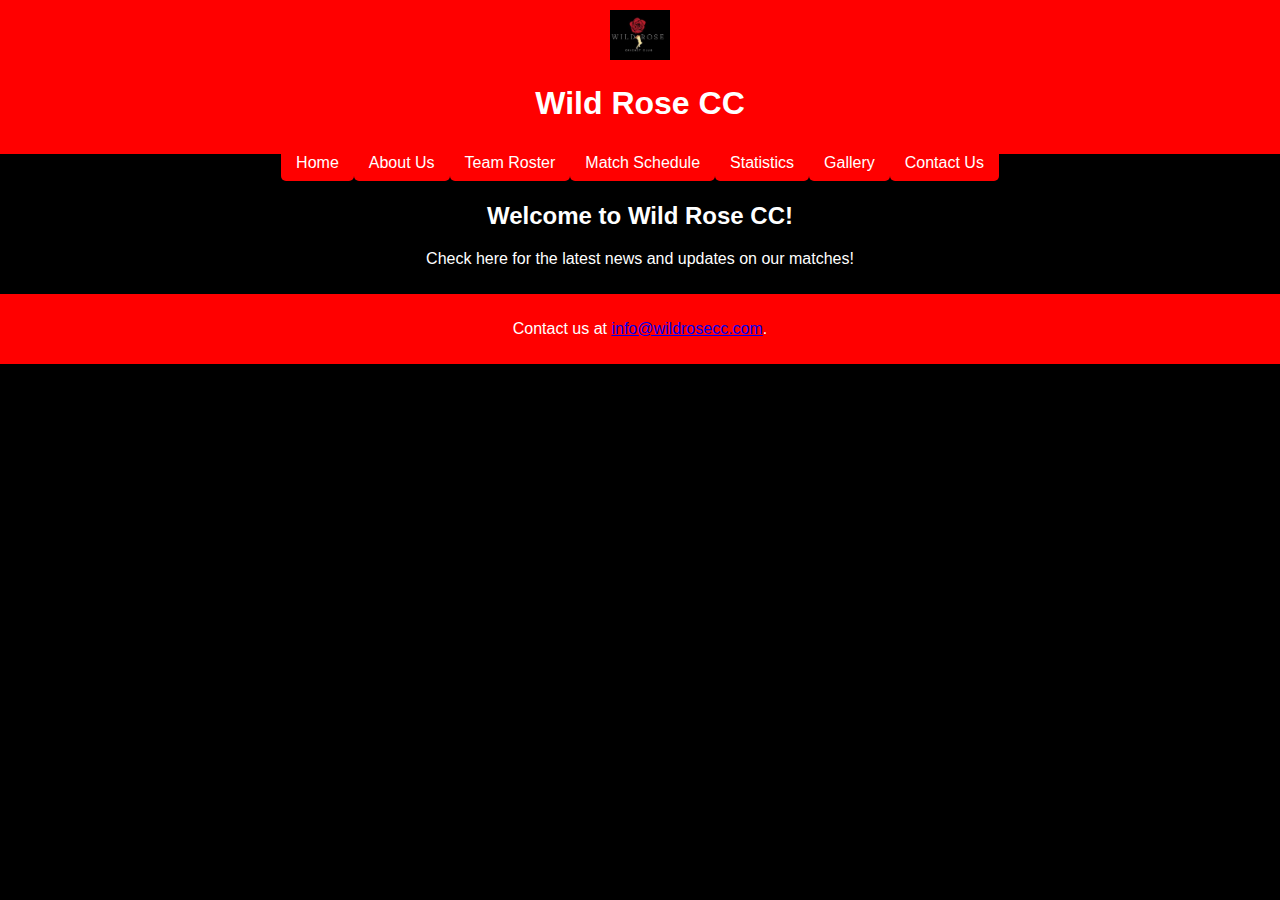
<file: index.html>
<!DOCTYPE html>
<html lang="en">
<head>
    <meta charset="UTF-8">
    <meta name="viewport" content="width=device-width, initial-scale=1.0">
    <title>Wild Rose CC - Home</title>
    <link rel="stylesheet" href="styles.css">
</head>
<body>
    <header>
        <img src="logo.png" alt="Wild Rose CC Logo" style="height: 50px;">
        <h1>Wild Rose CC</h1>
    </header>
    <nav>
        <ul>
            <li><a href="index.html">Home</a></li>
            <li><a href="about.html">About Us</a></li>
            <li><a href="roster.html">Team Roster</a></li>
            <li><a href="schedule.html">Match Schedule</a></li>
            <li><a href="stats.html">Statistics</a></li>
            <li><a href="gallery.html">Gallery</a></li>
            <li><a href="contact.html">Contact Us</a></li>
        </ul>
    </nav>
    <main>
        <h2>Welcome to Wild Rose CC!</h2>
        <p>Check here for the latest news and updates on our matches!</p>
    </main>
    <footer>
        <p>Contact us at <a href="mailto:info@wildrosecc.com">info@wildrosecc.com</a>.</p>
    </footer>
    <div class="scroll-progress"></div>
    <button class="fab" aria-label="Scroll to Top">↑</button>
    <script src="script.js"></script>
</body>
</html>
</file>
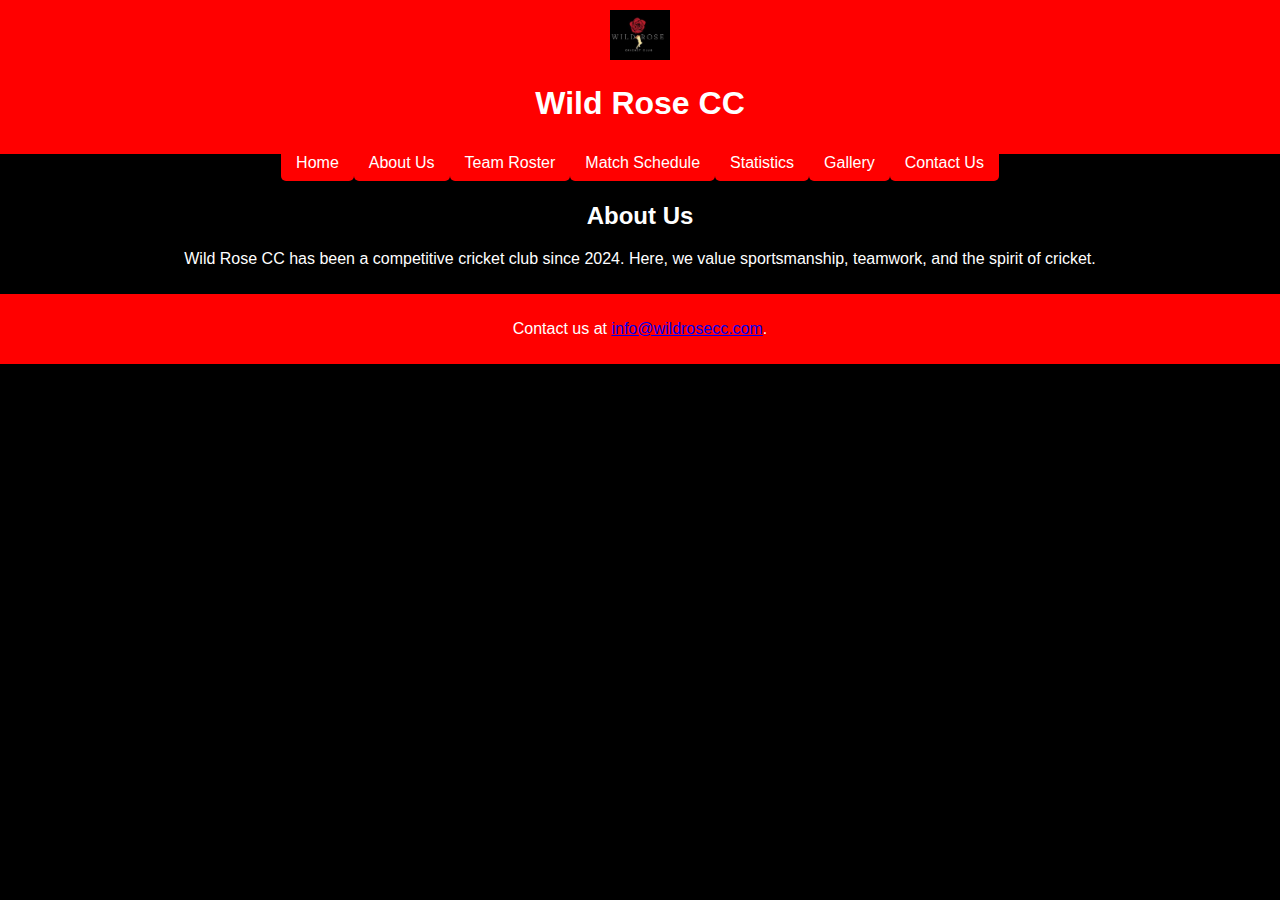
<file: about.html>
<!DOCTYPE html>
<html lang="en">
<head>
    <meta charset="UTF-8">
    <meta name="viewport" content="width=device-width, initial-scale=1.0">
    <title>Wild Rose CC - About Us</title>
    <link rel="stylesheet" href="styles.css">
</head>
<body>
    <header>
        <img src="logo.png" alt="Wild Rose CC Logo" style="height: 50px;">
        <h1>Wild Rose CC</h1>
    </header>
    <nav>
        <ul>
            <li><a href="index.html">Home</a></li>
            <li><a href="about.html">About Us</a></li>
            <li><a href="roster.html">Team Roster</a></li>
            <li><a href="schedule.html">Match Schedule</a></li>
            <li><a href="stats.html">Statistics</a></li>
            <li><a href="gallery.html">Gallery</a></li>
            <li><a href="contact.html">Contact Us</a></li>
        </ul>
    </nav>
    <main>
        <h2>About Us</h2>
        <p>Wild Rose CC has been a competitive cricket club since 2024. Here, we value sportsmanship, teamwork, and the spirit of cricket.</p>
    </main>
    <footer>
        <p>Contact us at <a href="mailto:info@wildrosecc.com">info@wildrosecc.com</a>.</p>
    </footer>
</body>
</html>
</file>
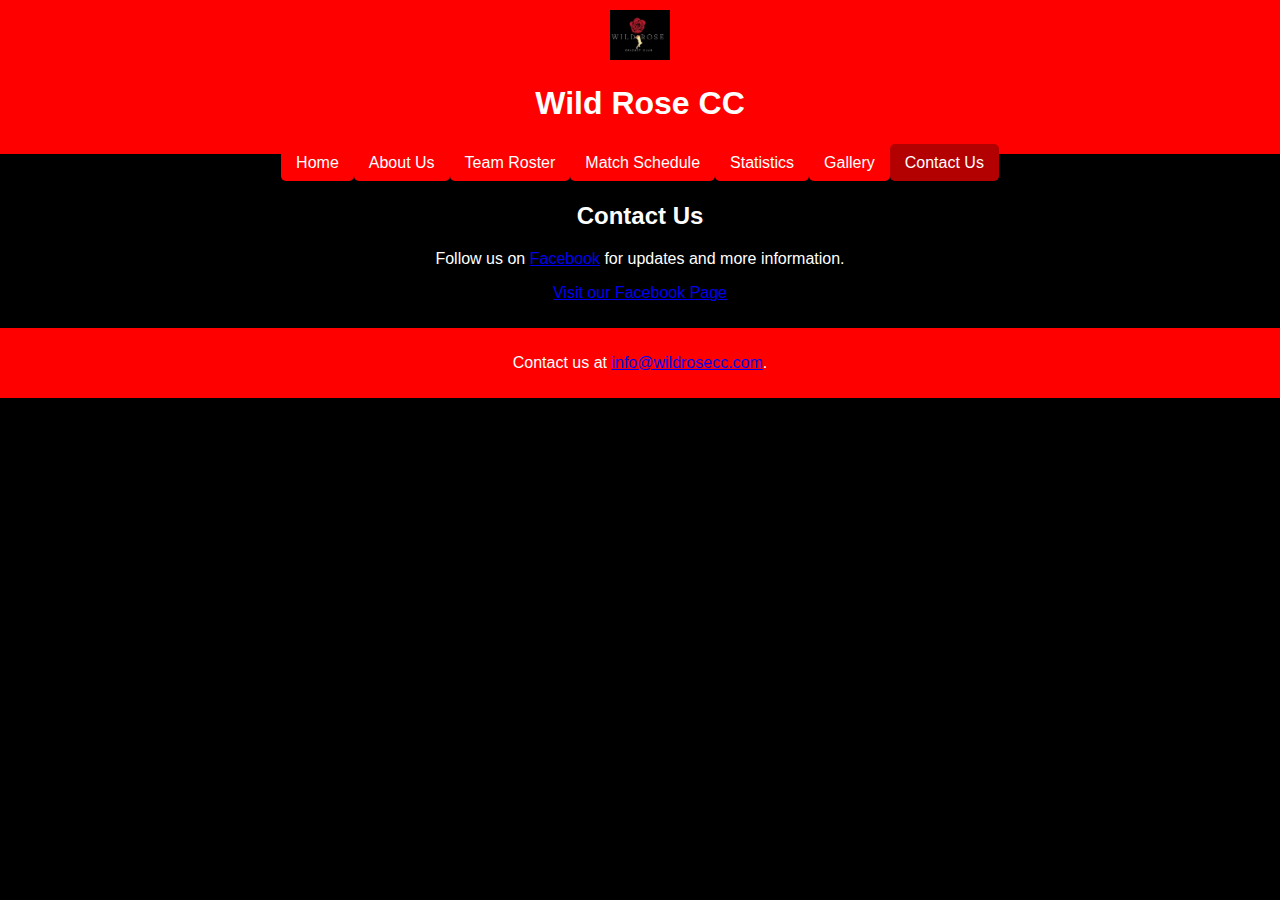
<file: contact.html>
<!DOCTYPE html>
<html lang="en">
<head>
    <meta charset="UTF-8">
    <meta name="viewport" content="width=device-width, initial-scale=1.0">
    <title>Wild Rose CC - Contact Us</title>
    <link rel="stylesheet" href="styles.css">
</head>
<body>
    <header>
        <img src="logo.png" alt="Wild Rose CC Logo" style="height: 50px;">
        <h1>Wild Rose CC</h1>
    </header>
    <nav>
        <ul>
            <li><a href="index.html">Home</a></li>
            <li><a href="about.html">About Us</a></li>
            <li><a href="roster.html">Team Roster</a></li>
            <li><a href="schedule.html">Match Schedule</a></li>
            <li><a href="stats.html">Statistics</a></li>
            <li><a href="gallery.html">Gallery</a></li>
            <li><a href="contact.html" class="active">Contact Us</a></li>
        </ul>
    </nav>
    <main>
        <h2>Contact Us</h2>
        <p>Follow us on <a href="https://www.facebook.com/profile.php?id=61555276002391" target="_blank">Facebook</a> for updates and more information.</p>
        
        <!-- Facebook Page Plugin -->
        <div class="facebook-feed">
            <div class="fb-page" 
                 data-href="https://www.facebook.com/profile.php?id=61555276002391" 
                 data-tabs="timeline" 
                 data-width="" 
                 data-height="" 
                 data-small-header="false" 
                 data-adapt-container-width="true" 
                 data-hide-cover="false" 
                 data-show-facepile="true">
                <blockquote cite="https://www.facebook.com/profile.php?id=61555276002391" class="fb-xfbml-parse-ignore">
                    <a href="https://www.facebook.com/profile.php?id=61555276002391">Visit our Facebook Page</a>
                </blockquote>
            </div>
        </div>
    </main>
    <footer>
        <p>Contact us at <a href="mailto:info@wildrosecc.com">info@wildrosecc.com</a>.</p>
    </footer>
    
    <!-- Load Facebook SDK for JavaScript -->
    <div id="fb-root"></div>
    <script async defer crossorigin="anonymous" src="https://connect.facebook.net/en_US/sdk.js#xfbml=1&version=v3.0"></script>
</body>
</html>
</file>
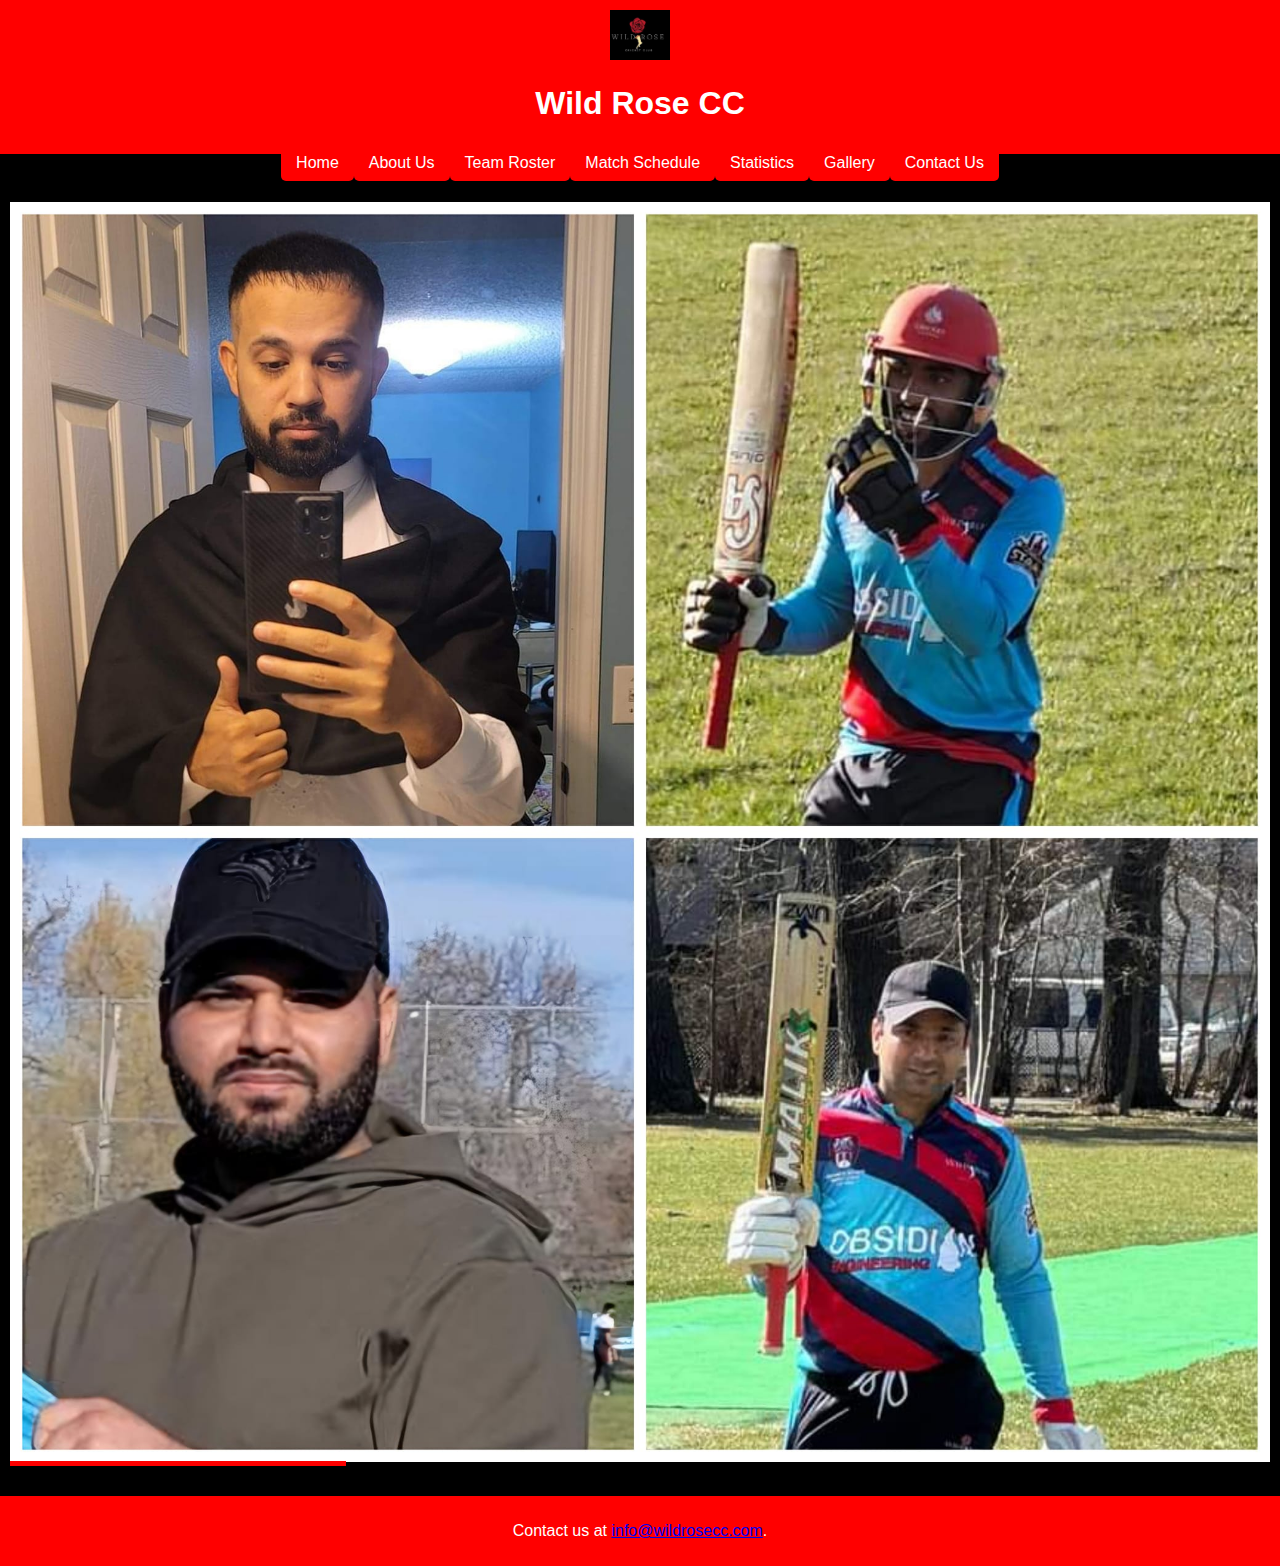
<file: gallery.html>
<!DOCTYPE html>
<html lang="en">
<head>
    <meta charset="UTF-8">
    <meta name="viewport" content="width=device-width, initial-scale=1.0">
    <title>Wild Rose CC - Gallery</title>
    <link rel="stylesheet" href="styles.css">
</head>
<body>
    <header>
        <img src="logo.png" alt="Wild Rose CC Logo" style="height: 50px;">
        <h1>Wild Rose CC</h1>
    </header>
    <nav>
        <ul>
            <li><a href="index.html">Home</a></li>
            <li><a href="about.html">About Us</a></li>
            <li><a href="roster.html">Team Roster</a></li>
            <li><a href="schedule.html">Match Schedule</a></li>
            <li><a href="stats.html">Statistics</a></li>
            <li><a href="gallery.html">Gallery</a></li>
            <li><a href="contact.html">Contact Us</a></li>
        </ul>
    </nav>
    <main>
        <div class="slideshow-container">
            <div class="mySlides fade">
                <img src="gallery1.jpg" style="width:100%">
            </div>
            <div class="mySlides fade">
                <img src="gallery2.jpg" style="width:100%">
            </div>
            <div class="mySlides fade">
                <img src="gallery3.jpg" style="width:100%">
            </div>
            <div class="progress-bar"></div>
        </div>
    </main>
    <footer>
        <p>Contact us at <a href="mailto:info@wildrosecc.com">info@wildrosecc.com</a>.</p>
    </footer>
    <script>
        let slideIndex = 0;
        const slideDuration = 3000; // Duration for each slide (3 seconds)
        let startTime = null;

        function showSlides() {
            let slides = document.getElementsByClassName("mySlides");
            let progressBar = document.querySelector(".progress-bar");

            // Hide all slides
            for (let i = 0; i < slides.length; i++) {
                slides[i].style.display = "none";
            }

            // Move to the next slide
            slideIndex++;
            if (slideIndex > slides.length) { slideIndex = 1 }

            // Display the current slide
            slides[slideIndex - 1].style.display = "block";

            // Reset progress bar and start animation
            progressBar.style.width = '0%';
            startTime = null; // Reset start time for each slide
            requestAnimationFrame(animateProgressBar);

            // Schedule the next slide after slideDuration
            setTimeout(showSlides, slideDuration);
        }

        function animateProgressBar(timestamp) {
            if (!startTime) startTime = timestamp;
            const progress = Math.min((timestamp - startTime) / slideDuration, 1); // Calculate progress as a percentage
            document.querySelector(".progress-bar").style.width = (progress * 100) + '%';

            // Continue animation until progress reaches 100%
            if (progress < 1) {
                requestAnimationFrame(animateProgressBar);
            }
        }

        // Initialize the slideshow
        showSlides();
    </script>
</body>
</html>
</file>
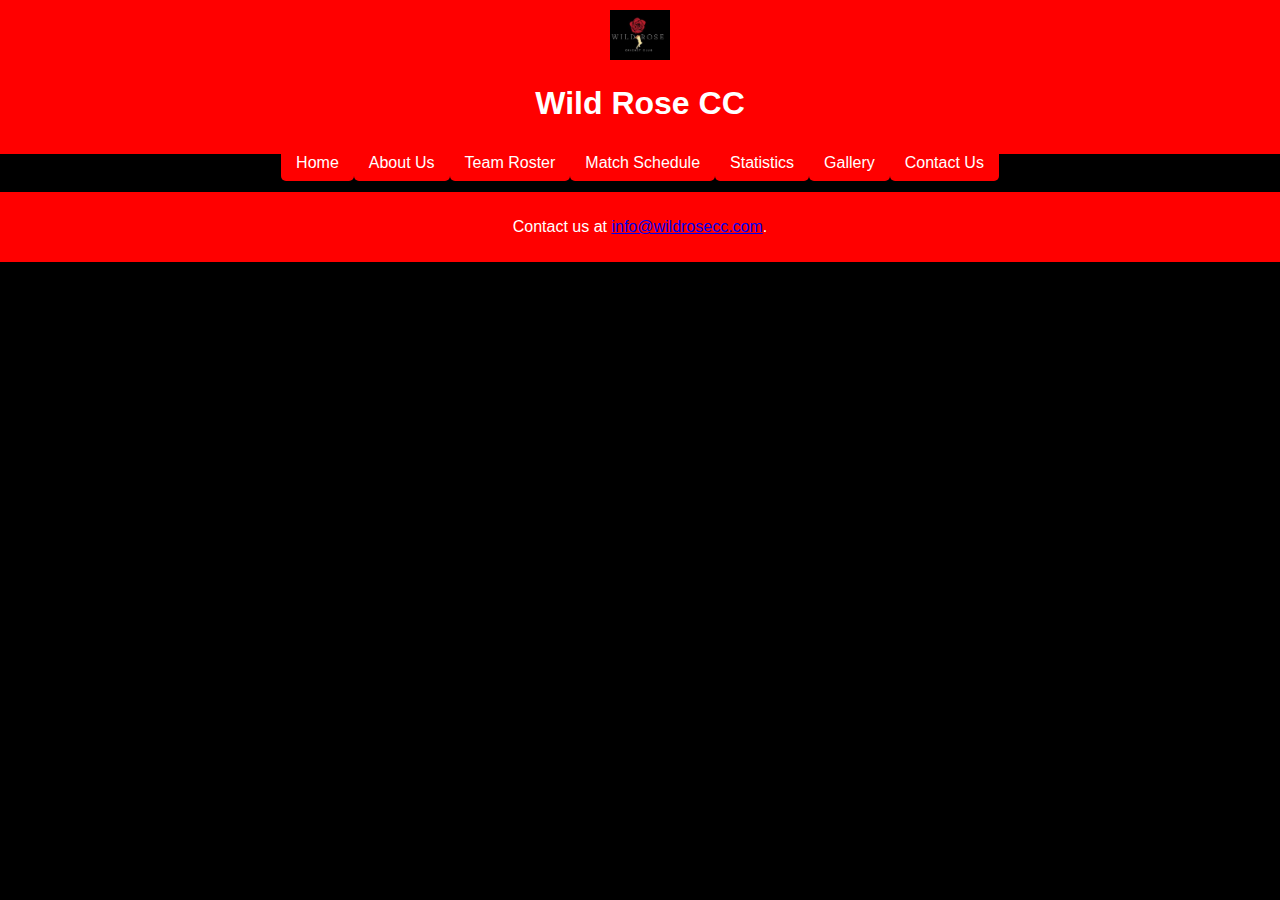
<file: main.html>
<!DOCTYPE html>
<html lang="en">
<head>
    <meta charset="UTF-8">
    <meta name="viewport" content="width=device-width, initial-scale=1.0">
    <title>Wild Rose CC - [Page Title]</title>
    <link rel="stylesheet" href="styles.css">
</head>
<body>
    <header>
        <img src="logo.png" alt="Wild Rose CC Logo" style="height: 50px;">
        <h1>Wild Rose CC</h1>
    </header>
    <nav>
        <ul>
            <li><a href="index.html">Home</a></li>
            <li><a href="about.html">About Us</a></li>
            <li><a href="roster.html">Team Roster</a></li>
            <li><a href="schedule.html">Match Schedule</a></li>
            <li><a href="stats.html">Statistics</a></li>
            <li><a href="gallery.html">Gallery</a></li>
            <li><a href="contact.html">Contact Us</a></li>
        </ul>
    </nav>
    <main>
        <!-- Replace this section with page-specific content -->
    </main>
    <footer>
        <p>Contact us at <a href="mailto:info@wildrosecc.com">info@wildrosecc.com</a>.</p>
    </footer>
</body>
</html>
</file>
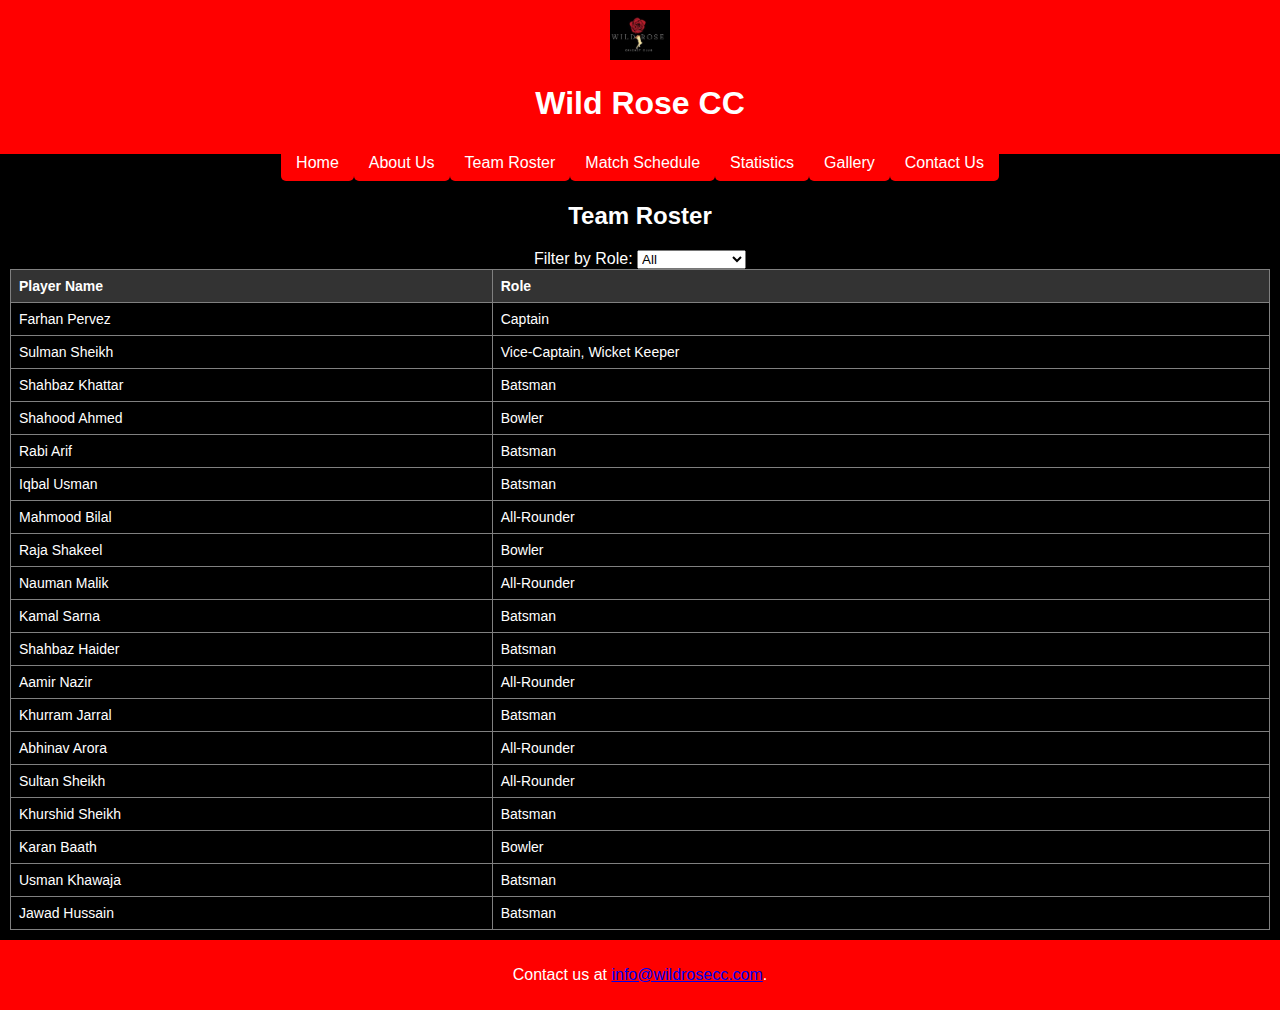
<file: roster.html>
<!DOCTYPE html>
<html lang="en">
<head>
    <meta charset="UTF-8">
    <meta name="viewport" content="width=device-width, initial-scale=1.0">
    <title>Wild Rose CC - Team Roster</title>
    <link rel="stylesheet" href="styles.css">
    <script>
        // Function to sort the table by column index
        function sortTable(columnIndex) {
            const table = document.getElementById("rosterTable");
            let rows, switching, i, x, y, shouldSwitch;
            switching = true;
            while (switching) {
                switching = false;
                rows = table.rows;
                for (i = 1; i < rows.length - 1; i++) {
                    shouldSwitch = false;
                    x = rows[i].getElementsByTagName("TD")[columnIndex];
                    y = rows[i + 1].getElementsByTagName("TD")[columnIndex];
                    if (x.innerHTML.toLowerCase() > y.innerHTML.toLowerCase()) {
                        shouldSwitch = true;
                        break;
                    }
                }
                if (shouldSwitch) {
                    rows[i].parentNode.insertBefore(rows[i + 1], rows[i]);
                    switching = true;
                }
            }
        }

        // Function to filter players by role
        function filterTable() {
            const filter = document.getElementById("roleFilter").value.toLowerCase();
            const table = document.getElementById("rosterTable");
            const rows = table.getElementsByTagName("tr");
            for (let i = 1; i < rows.length; i++) {
                const roleCell = rows[i].getElementsByTagName("td")[1];
                if (roleCell) {
                    const roleText = roleCell.textContent || roleCell.innerText;
                    if (filter === "" || roleText.toLowerCase().includes(filter)) {
                        rows[i].style.display = "";
                    } else {
                        rows[i].style.display = "none";
                    }
                }
            }
        }
    </script>
</head>
<body>
    <header>
        <img src="logo.png" alt="Wild Rose CC Logo" style="height: 50px;">
        <h1>Wild Rose CC</h1>
    </header>
    <nav>
        <ul>
            <li><a href="index.html">Home</a></li>
            <li><a href="about.html">About Us</a></li>
            <li><a href="roster.html">Team Roster</a></li>
            <li><a href="schedule.html">Match Schedule</a></li>
            <li><a href="stats.html">Statistics</a></li>
            <li><a href="gallery.html">Gallery</a></li>
            <li><a href="contact.html">Contact Us</a></li>
        </ul>
    </nav>
    <main>
        <h2>Team Roster</h2>

        <!-- Filter dropdown styled to match the theme -->
        <label for="roleFilter">Filter by Role:</label>
        <select id="roleFilter" class="filter-dropdown" onchange="filterTable()">
            <option value="">All</option>
            <option value="Captain">Captain</option>
            <option value="Vice-Captain">Vice Captain</option>
            <option value="Wicket Keeper">Wicket Keeper</option>
            <option value="Batsman">Batsman</option>
            <option value="Bowler">Bowler</option>
            <option value="All-rounder">All-rounder</option>
        </select>

        <!-- Centered Table -->
        <div class="table-container">
            <table id="rosterTable">
                <thead>
                    <tr>
                        <th onclick="sortTable(0)">Player Name</th>
                        <th onclick="sortTable(1)">Role</th>
                    </tr>
                </thead>
                <tbody>
                    <tr><td>Farhan Pervez</td><td>Captain</td></tr>
                    <tr><td>Sulman Sheikh</td><td>Vice-Captain, Wicket Keeper</td></tr>
                    <tr><td>Shahbaz Khattar</td><td>Batsman</td></tr>
                    <tr><td>Shahood Ahmed</td><td>Bowler</td></tr>
                    <tr><td>Rabi Arif</td><td>Batsman</td></tr>
                    <tr><td>Iqbal Usman</td><td>Batsman</td></tr>
                    <tr><td>Mahmood Bilal</td><td>All-Rounder</td></tr>
                    <tr><td>Raja Shakeel</td><td>Bowler</td></tr>
                    <tr><td>Nauman Malik</td><td>All-Rounder</td></tr>
                    <tr><td>Kamal Sarna</td><td>Batsman</td></tr>
                    <tr><td>Shahbaz Haider</td><td>Batsman</td></tr>
                    <tr><td>Aamir Nazir</td><td>All-Rounder</td></tr>
                    <tr><td>Khurram Jarral</td><td>Batsman</td></tr>
                    <tr><td>Abhinav Arora</td><td>All-Rounder</td></tr>
                    <tr><td>Sultan Sheikh</td><td>All-Rounder</td></tr>
                    <tr><td>Khurshid Sheikh</td><td>Batsman</td></tr>
                    <tr><td>Karan Baath</td><td>Bowler</td></tr>
                    <tr><td>Usman Khawaja</td><td>Batsman</td></tr>
                    <tr><td>Jawad Hussain</td><td>Batsman</td></tr>
                </tbody>
            </table>
        </div>
    </main>
    <footer>
        <p>Contact us at <a href="mailto:info@wildrosecc.com">info@wildrosecc.com</a>.</p>
    </footer>
</body>
</html>
</file>
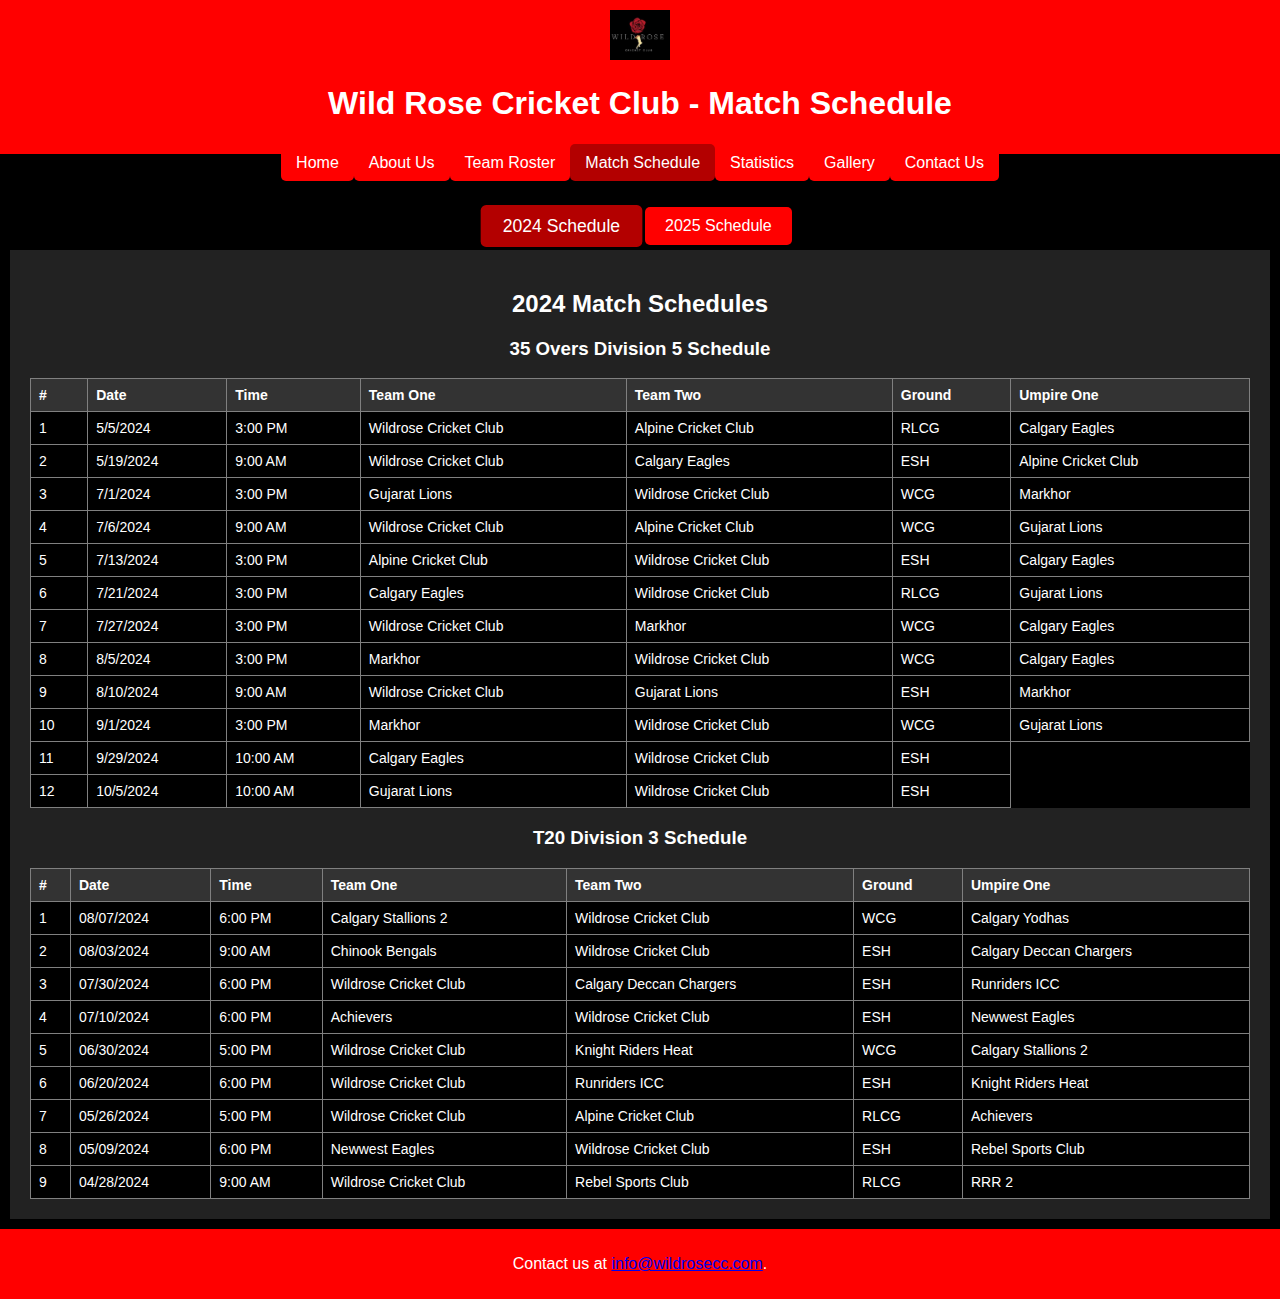
<file: schedule.html>
<!DOCTYPE html>
<html lang="en">
<head>
    <meta charset="UTF-8">
    <meta name="viewport" content="width=device-width, initial-scale=1.0">
    <title>Wild Rose CC - Match Schedule</title>
    <link rel="stylesheet" href="styles.css">
</head>
<body>
    <header>
        <img src="logo.png" alt="Wild Rose CC Logo" style="height: 50px;">
        <h1>Wild Rose Cricket Club - Match Schedule</h1>
    </header>
    <nav>
        <ul>
            <li><a href="index.html">Home</a></li>
            <li><a href="about.html">About Us</a></li>
            <li><a href="roster.html">Team Roster</a></li>
            <li><a href="schedule.html" class="active">Match Schedule</a></li>
            <li><a href="stats.html">Statistics</a></li>
            <li><a href="gallery.html">Gallery</a></li>
            <li><a href="contact.html">Contact Us</a></li>
        </ul>
    </nav>
    <main>
        <div class="tab">
            <button class="tablinks" onclick="openYear(event, '2024')" id="defaultOpen">2024 Schedule</button>
            <button class="tablinks" onclick="openYear(event, '2025')">2025 Schedule</button>
        </div>

        <div id="2024" class="tabcontent">
            <h2>2024 Match Schedules</h2>
            <h3>35 Overs Division 5 Schedule</h3>
            <table>
                <thead>
                    <tr>
                        <th>#</th>
                        <th>Date</th>
                        <th>Time</th>
                        <th>Team One</th>
                        <th>Team Two</th>
                        <th>Ground</th>
                        <th>Umpire One</th>
                    </tr>
                </thead>
                <tbody>
                    <tr><td>1</td><td>5/5/2024</td><td>3:00 PM</td><td>Wildrose Cricket Club</td><td>Alpine Cricket Club</td><td>RLCG</td><td>Calgary Eagles</td></tr>
                    <tr><td>2</td><td>5/19/2024</td><td>9:00 AM</td><td>Wildrose Cricket Club</td><td>Calgary Eagles</td><td>ESH</td><td>Alpine Cricket Club</td></tr>
                    <tr><td>3</td><td>7/1/2024</td><td>3:00 PM</td><td>Gujarat Lions</td><td>Wildrose Cricket Club</td><td>WCG</td><td>Markhor</td></tr>
                    <tr><td>4</td><td>7/6/2024</td><td>9:00 AM</td><td>Wildrose Cricket Club</td><td>Alpine Cricket Club</td><td>WCG</td><td>Gujarat Lions</td></tr>
                    <tr><td>5</td><td>7/13/2024</td><td>3:00 PM</td><td>Alpine Cricket Club</td><td>Wildrose Cricket Club</td><td>ESH</td><td>Calgary Eagles</td></tr>
                    <tr><td>6</td><td>7/21/2024</td><td>3:00 PM</td><td>Calgary Eagles</td><td>Wildrose Cricket Club</td><td>RLCG</td><td>Gujarat Lions</td></tr>
                    <tr><td>7</td><td>7/27/2024</td><td>3:00 PM</td><td>Wildrose Cricket Club</td><td>Markhor</td><td>WCG</td><td>Calgary Eagles</td></tr>
                    <tr><td>8</td><td>8/5/2024</td><td>3:00 PM</td><td>Markhor</td><td>Wildrose Cricket Club</td><td>WCG</td><td>Calgary Eagles</td></tr>
                    <tr><td>9</td><td>8/10/2024</td><td>9:00 AM</td><td>Wildrose Cricket Club</td><td>Gujarat Lions</td><td>ESH</td><td>Markhor</td></tr>
                    <tr><td>10</td><td>9/1/2024</td><td>3:00 PM</td><td>Markhor</td><td>Wildrose Cricket Club</td><td>WCG</td><td>Gujarat Lions</td></tr>
                    <tr><td>11</td><td>9/29/2024</td><td>10:00 AM</td><td>Calgary Eagles</td><td>Wildrose Cricket Club</td><td>ESH</td></tr>
                    <tr><td>12</td><td>10/5/2024</td><td>10:00 AM</td><td>Gujarat Lions</td><td>Wildrose Cricket Club</td><td>ESH</td></tr>
                </tbody>
            </table>
            
            <h3>T20 Division 3 Schedule</h3>
            <table>
                <thead>
                    <tr>
                        <th>#</th>
                        <th>Date</th>
                        <th>Time</th>
                        <th>Team One</th>
                        <th>Team Two</th>
                        <th>Ground</th>
                        <th>Umpire One</th>
                    </tr>
                </thead>
                <tbody>
                    <tr><td>1</td><td>08/07/2024</td><td>6:00 PM</td><td>Calgary Stallions 2</td><td>Wildrose Cricket Club</td><td>WCG</td><td>Calgary Yodhas</td></tr>
                    <tr><td>2</td><td>08/03/2024</td><td>9:00 AM</td><td>Chinook Bengals</td><td>Wildrose Cricket Club</td><td>ESH</td><td>Calgary Deccan Chargers</td></tr>
                    <tr><td>3</td><td>07/30/2024</td><td>6:00 PM</td><td>Wildrose Cricket Club</td><td>Calgary Deccan Chargers</td><td>ESH</td><td>Runriders ICC</td></tr>
                    <tr><td>4</td><td>07/10/2024</td><td>6:00 PM</td><td>Achievers</td><td>Wildrose Cricket Club</td><td>ESH</td><td>Newwest Eagles</td></tr>
                    <tr><td>5</td><td>06/30/2024</td><td>5:00 PM</td><td>Wildrose Cricket Club</td><td>Knight Riders Heat</td><td>WCG</td><td>Calgary Stallions 2</td></tr>
                    <tr><td>6</td><td>06/20/2024</td><td>6:00 PM</td><td>Wildrose Cricket Club</td><td>Runriders ICC</td><td>ESH</td><td>Knight Riders Heat</td></tr>
                    <tr><td>7</td><td>05/26/2024</td><td>5:00 PM</td><td>Wildrose Cricket Club</td><td>Alpine Cricket Club</td><td>RLCG</td><td>Achievers</td></tr>
                    <tr><td>8</td><td>05/09/2024</td><td>6:00 PM</td><td>Newwest Eagles</td><td>Wildrose Cricket Club</td><td>ESH</td><td>Rebel Sports Club</td></tr>
                    <tr><td>9</td><td>04/28/2024</td><td>9:00 AM</td><td>Wildrose Cricket Club</td><td>Rebel Sports Club</td><td>RLCG</td><td>RRR 2</td></tr>
                </tbody>
            </table>
        </div>

        <div id="2025" class="tabcontent">
            <h2>2025 Match Schedule</h2>
            <p>Schedule for 2025 will be updated once available. Please check back later.</p>
        </div>
    </main>
    <footer>
        <p>Contact us at <a href="mailto:info@wildrosecc.com">info@wildrosecc.com</a>.</p>
    </footer>

    <script>
        function openYear(evt, year) {
            var i, tabcontent, tablinks;
            tabcontent = document.getElementsByClassName("tabcontent");
            for (i = 0; i < tabcontent.length; i++) {
                tabcontent[i].style.display = "none";
            }
            tablinks = document.getElementsByClassName("tablinks");
            for (i = 0; i < tablinks.length; i++) {
                tablinks[i].className = tablinks[i].className.replace(" active", "");
            }
            document.getElementById(year).style.display = "block";
            evt.currentTarget.className += " active";
        }
        document.getElementById("defaultOpen").click();  // Auto-click the "defaultOpen" element when the page loads
    </script>
</body>
</html>
</file>
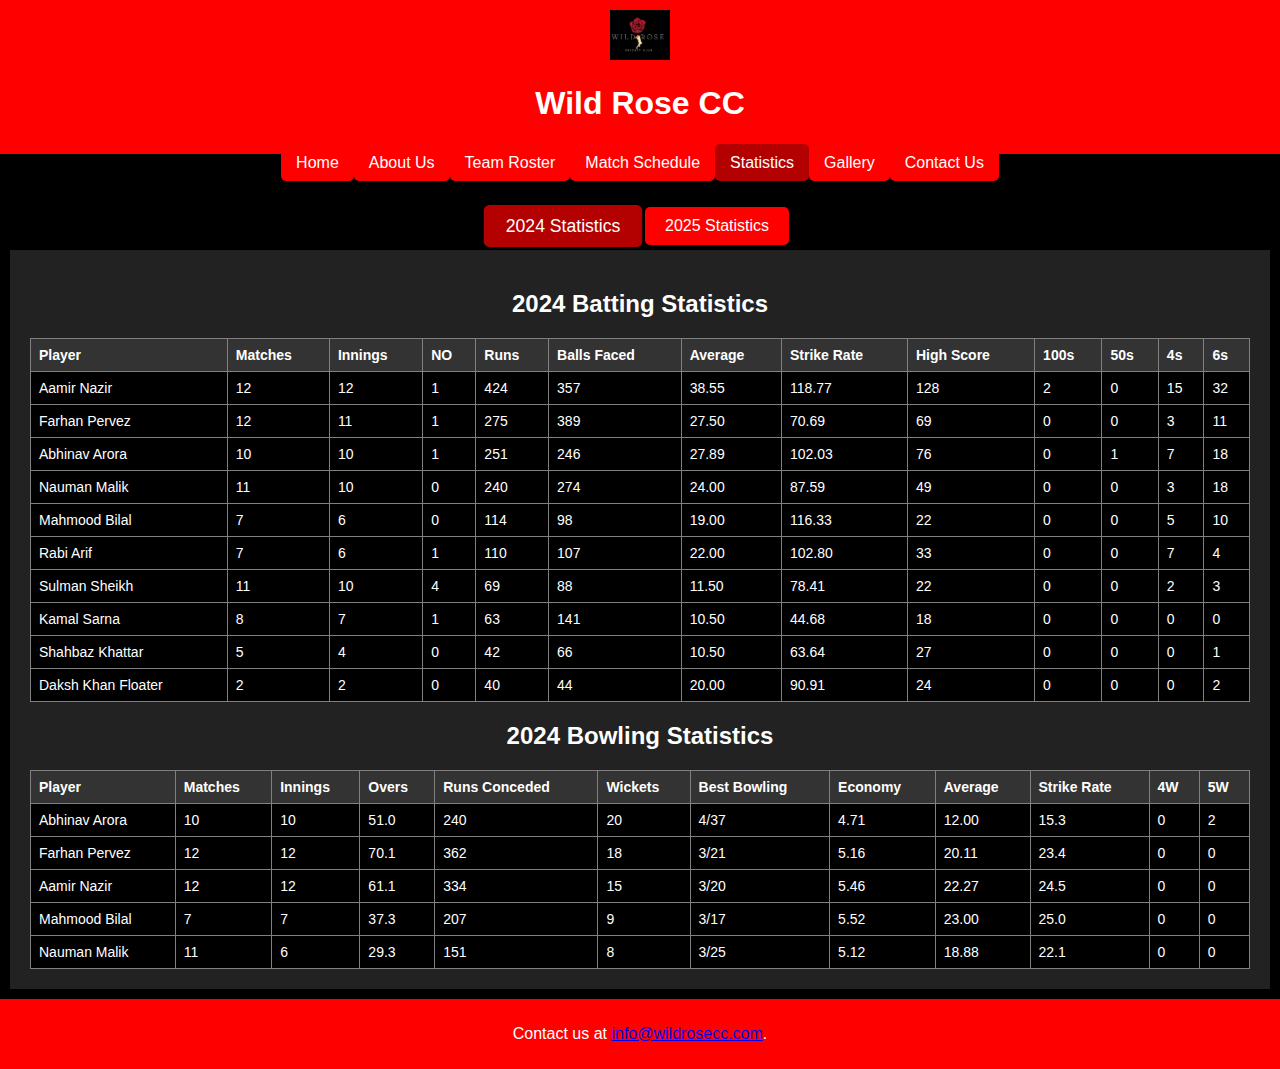
<file: stats.html>
<!DOCTYPE html>
<html lang="en">
<head>
    <meta charset="UTF-8">
    <meta name="viewport" content="width=device-width, initial-scale=1.0">
    <title>Wild Rose CC - Statistics</title>
    <link rel="stylesheet" href="styles.css">
</head>
<body>
    <header>
        <img src="logo.png" alt="Wild Rose CC Logo" style="height: 50px;">
        <h1>Wild Rose CC</h1>
    </header>
    <nav>
        <ul>
            <li><a href="index.html">Home</a></li>
            <li><a href="about.html">About Us</a></li>
            <li><a href="roster.html">Team Roster</a></li>
            <li><a href="schedule.html">Match Schedule</a></li>
            <li><a href="stats.html" class="active">Statistics</a></li>
            <li><a href="gallery.html">Gallery</a></li>
            <li><a href="contact.html">Contact Us</a></li>
        </ul>
    </nav>
    <main>
        <div class="tab">
            <button class="tablinks" onclick="openYear(event, '2024')">2024 Statistics</button>
            <button class="tablinks" onclick="openYear(event, '2025')">2025 Statistics</button>
        </div>

     <div id="2024" class="tabcontent">
    <h2>2024 Batting Statistics</h2>
    <table>
        <thead>
            <tr>
                <th>Player</th>
                <th>Matches</th>
                <th>Innings</th>
                <th>NO</th>
                <th>Runs</th>
                <th>Balls Faced</th>
                <th>Average</th>
                <th>Strike Rate</th>
                <th>High Score</th>
                <th>100s</th>
                <th>50s</th>
                <th>4s</th>
                <th>6s</th>
            </tr>
        </thead>
        <tbody>
            <tr><td>Aamir Nazir</td><td>12</td><td>12</td><td>1</td><td>424</td><td>357</td><td>38.55</td><td>118.77</td><td>128</td><td>2</td><td>0</td><td>15</td><td>32</td></tr>
            <tr><td>Farhan Pervez</td><td>12</td><td>11</td><td>1</td><td>275</td><td>389</td><td>27.50</td><td>70.69</td><td>69</td><td>0</td><td>0</td><td>3</td><td>11</td></tr>
            <tr><td>Abhinav Arora</td><td>10</td><td>10</td><td>1</td><td>251</td><td>246</td><td>27.89</td><td>102.03</td><td>76</td><td>0</td><td>1</td><td>7</td><td>18</td></tr>
            <tr><td>Nauman Malik</td><td>11</td><td>10</td><td>0</td><td>240</td><td>274</td><td>24.00</td><td>87.59</td><td>49</td><td>0</td><td>0</td><td>3</td><td>18</td></tr>
            <tr><td>Mahmood Bilal</td><td>7</td><td>6</td><td>0</td><td>114</td><td>98</td><td>19.00</td><td>116.33</td><td>22</td><td>0</td><td>0</td><td>5</td><td>10</td></tr>
            <tr><td>Rabi Arif</td><td>7</td><td>6</td><td>1</td><td>110</td><td>107</td><td>22.00</td><td>102.80</td><td>33</td><td>0</td><td>0</td><td>7</td><td>4</td></tr>
            <tr><td>Sulman Sheikh</td><td>11</td><td>10</td><td>4</td><td>69</td><td>88</td><td>11.50</td><td>78.41</td><td>22</td><td>0</td><td>0</td><td>2</td><td>3</td></tr>
            <tr><td>Kamal Sarna</td><td>8</td><td>7</td><td>1</td><td>63</td><td>141</td><td>10.50</td><td>44.68</td><td>18</td><td>0</td><td>0</td><td>0</td><td>0</td></tr>
            <tr><td>Shahbaz Khattar</td><td>5</td><td>4</td><td>0</td><td>42</td><td>66</td><td>10.50</td><td>63.64</td><td>27</td><td>0</td><td>0</td><td>0</td><td>1</td></tr>
            <tr><td>Daksh Khan Floater</td><td>2</td><td>2</td><td>0</td><td>40</td><td>44</td><td>20.00</td><td>90.91</td><td>24</td><td>0</td><td>0</td><td>0</td><td>2</td></tr>
        </tbody>
    </table>

    <h2>2024 Bowling Statistics</h2>
    <table>
        <thead>
            <tr>
                <th>Player</th>
                <th>Matches</th>
                <th>Innings</th>
                <th>Overs</th>
                <th>Runs Conceded</th>
                <th>Wickets</th>
                <th>Best Bowling</th>
                <th>Economy</th>
                <th>Average</th>
                <th>Strike Rate</th>
                <th>4W</th>
                <th>5W</th>
            </tr>
        </thead>
        <tbody>
            <tr><td>Abhinav Arora</td><td>10</td><td>10</td><td>51.0</td><td>240</td><td>20</td><td>4/37</td><td>4.71</td><td>12.00</td><td>15.3</td><td>0</td><td>2</td></tr>
            <tr><td>Farhan Pervez</td><td>12</td><td>12</td><td>70.1</td><td>362</td><td>18</td><td>3/21</td><td>5.16</td><td>20.11</td><td>23.4</td><td>0</td><td>0</td></tr>
            <tr><td>Aamir Nazir</td><td>12</td><td>12</td><td>61.1</td><td>334</td><td>15</td><td>3/20</td><td>5.46</td><td>22.27</td><td>24.5</td><td>0</td><td>0</td></tr>
            <tr><td>Mahmood Bilal</td><td>7</td><td>7</td><td>37.3</td><td>207</td><td>9</td><td>3/17</td><td>5.52</td><td>23.00</td><td>25.0</td><td>0</td><td>0</td></tr>
            <tr><td>Nauman Malik</td><td>11</td><td>6</td><td>29.3</td><td>151</td><td>8</td><td>3/25</td><td>5.12</td><td>18.88</td><td>22.1</td><td>0</td><td>0</td></tr>
        </tbody>
    </table>
</div>


      <div id="2025" class="tabcontent">
    <h2>2025 Statistics</h2>
    <p>Statistics for 2025 will be uploaded once available. Please check back later.</p>
</div>

    </main>
    <footer>
        <p>Contact us at <a href="mailto:info@wildrosecc.com">info@wildrosecc.com</a>.</p>
    </footer>

    <script src="script.js"></script>
</body>
</html>
</file>
<file: styles.css>
/* General body styles */
body {
    font-family: 'Arial', sans-serif;
    background-color: black;
    color: white;
    margin: 0;
    padding: 0;
    overflow-x: hidden;
}

/* Smooth Scroll */
html {
    scroll-behavior: smooth;
}

/* Header styles */
header {
    background-color: red;
    color: white;
    padding: 10px 5px;
    text-align: center;
}

/* Logo styles (without rotation) */
header img {
    height: 50px;
    transition: transform 0.3s;
}

header img:hover {
    transform: scale(1.1);
}

/* Navigation styles */
nav {
    background-color: black;
    text-align: center;
}

nav ul {
    padding: 0;
    list-style-type: none;
    margin: 0;
    display: flex;
    flex-direction: row;
    justify-content: center;
}

nav ul li {
    display: inline-block;
    position: relative; /* For dropdown */
}

nav ul li a {
    color: white;
    background-color: red;
    padding: 10px 15px;
    text-decoration: none;
    border-radius: 5px;
    transition: background-color 0.3s, transform 0.3s;
}

nav ul li a:hover {
    background-color: darkred;
    transform: scale(1.05);
}

nav ul li a.active {
    background-color: #b30000;
}

/* Dropdown menu */
nav ul li ul {
    display: none;
    position: absolute;
    top: 100%;
    left: 0;
    background-color: black;
    border-radius: 5px;
    padding: 5px 0;
    z-index: 10;
}

nav ul li:hover ul {
    display: block;
    animation: dropdown 0.3s ease-in-out;
}

@keyframes dropdown {
    from { opacity: 0; transform: translateY(-10px); }
    to { opacity: 1; transform: translateY(0); }
}

/* Tab button styles */
.tab {
    display: flex;
    justify-content: center;
    flex-wrap: wrap;
    margin-top: 20px;
}

.tab button {
    background-color: red;
    color: white;
    padding: 10px 20px;
    font-size: 16px;
    border: none;
    outline: none;
    cursor: pointer;
    border-radius: 5px;
    margin: 5px;
    transition: background-color 0.3s, transform 0.3s;
}

.tab button:hover {
    background-color: darkred;
    transform: scale(1.05);
}

.tab button.active {
    background-color: #b30000;
    transform: scale(1.1);
}

/* Tab content styles */
.tabcontent {
    display: none;
    padding: 20px;
    background-color: #222;
    color: white;
    transition: opacity 0.3s ease-in-out;
}

/* Main content styles */
main {
    padding: 10px;
    text-align: center;
}

/* Slideshow container */
.slideshow-container {
    position: relative;
    max-width: 100%;
    margin: 20px auto;
    overflow: hidden;
}

.mySlides {
    display: none;
    width: 100%;
    animation: fadeSlide 1.5s;
}

/* Fading animation for slideshow images */
@keyframes fadeSlide {
    from { opacity: 0.4 }
    to { opacity: 1 }
}

/* Progress bar for slideshow */
.progress-bar {
    position: absolute;
    bottom: 0;
    height: 5px;
    background: red;
    width: 0;
}

/* Navigation controls */
.prev, .next {
    cursor: pointer;
    position: absolute;
    top: 50%;
    padding: 10px;
    color: white;
    font-weight: bold;
    font-size: 18px;
    user-select: none;
    background: rgba(0,0,0,0.5);
    border-radius: 3px;
    transform: translateY(-50%);
}

.next {
    right: 10px;
}

.prev {
    left: 10px;
}

/* Table styling with hover effect */
table {
    width: 100%;
    border-collapse: collapse;
    background-color: black;
}

table th, table td {
    padding: 8px;
    text-align: left;
    border: 1px solid grey;
    color: white;
    font-size: 14px;
    cursor: pointer; /* Makes columns interactive for sorting */
}

table thead th {
    background-color: #333;
}

table tr:hover {
    background-color: #555;
}

/* Footer styles */
footer {
    background-color: red;
    color: white;
    text-align: center;
    padding: 10px 0;
}

/* Responsive Styles */
@media (max-width: 768px) {
    nav ul {
        flex-direction: column;
        text-align: center;
    }

    nav ul li a {
        display: block;
        padding: 12px;
        font-size: 16px;
    }

    .tab {
        flex-direction: column;
        align-items: center;
    }

    table {
        display: block;
        overflow-x: auto;
        white-space: nowrap;
    }

    table th, table td {
        padding: 6px;
        font-size: 12px;
    }

    header img {
        height: 35px;
    }
}

@media (max-width: 480px) {
    .tab button {
        font-size: 14px;
        padding: 8px 15px;
    }

    table th, table td {
        padding: 4px;
        font-size: 10px;
    }
}

/* Scrollbar styling for table overflow */
table::-webkit-scrollbar {
    height: 6px;
}

table::-webkit-scrollbar-thumb {
    background-color: darkred;
    border-radius: 3px;
}

table::-webkit-scrollbar-track {
    background-color: #333;
}

/* Progress bar for page scroll */
.scroll-progress {
    position: fixed;
    top: 0;
    left: 0;
    width: 0%;
    height: 5px;
    background-color: red;
    z-index: 100;
    transition: width 0.2s ease-out;
}

/* Floating Action Button (FAB) */
.fab {
    position: fixed;
    bottom: 20px;
    right: 20px;
    background-color: red;
    color: white;
    padding: 15px;
    border-radius: 50%;
    font-size: 20px;
    cursor: pointer;
    display: none;
    transition: transform 0.3s;
}

.fab:hover {
    transform: scale(1.1);
}

/* Slide-in animation */
@keyframes slideIn {
    from { transform: translateX(-100%); opacity: 0; }
    to { transform: translateX(0); opacity: 1; }
}

.animate-slide {
    animation: slideIn 0.5s ease-out;
}
</file>
